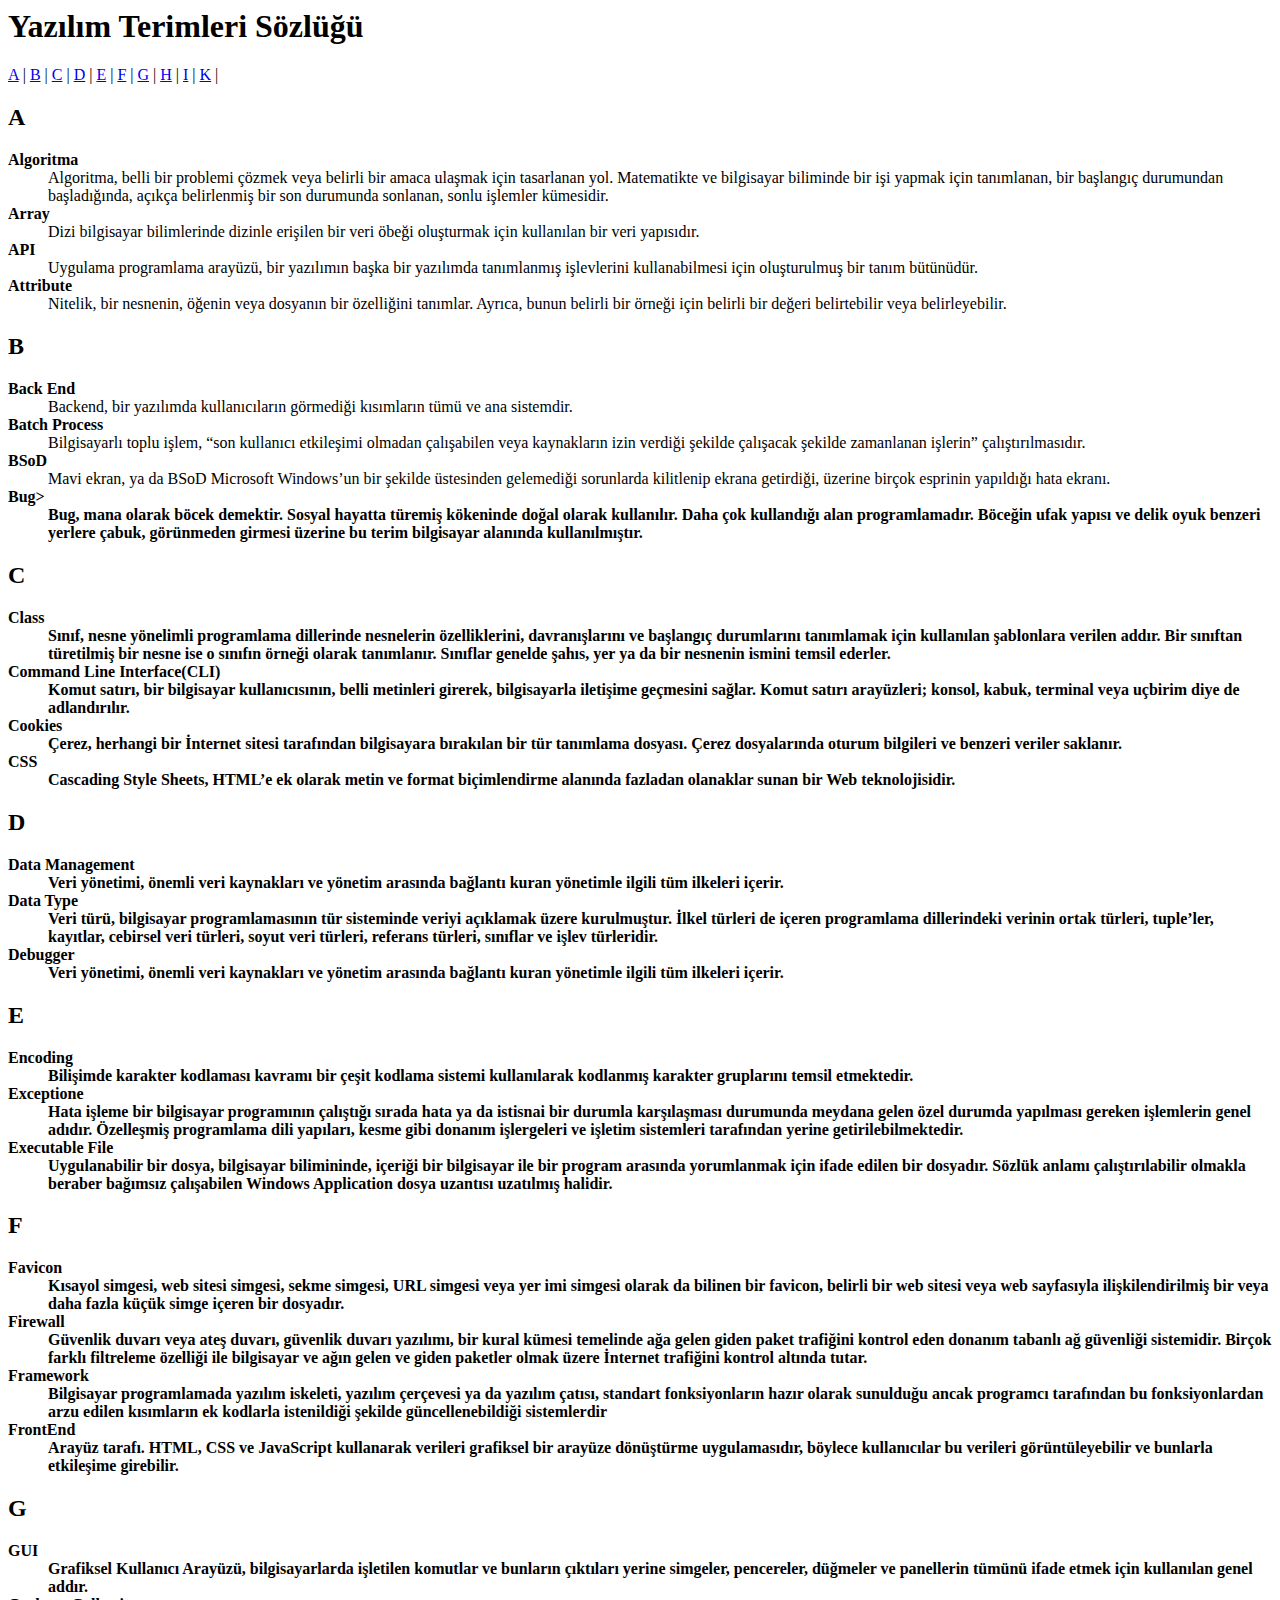
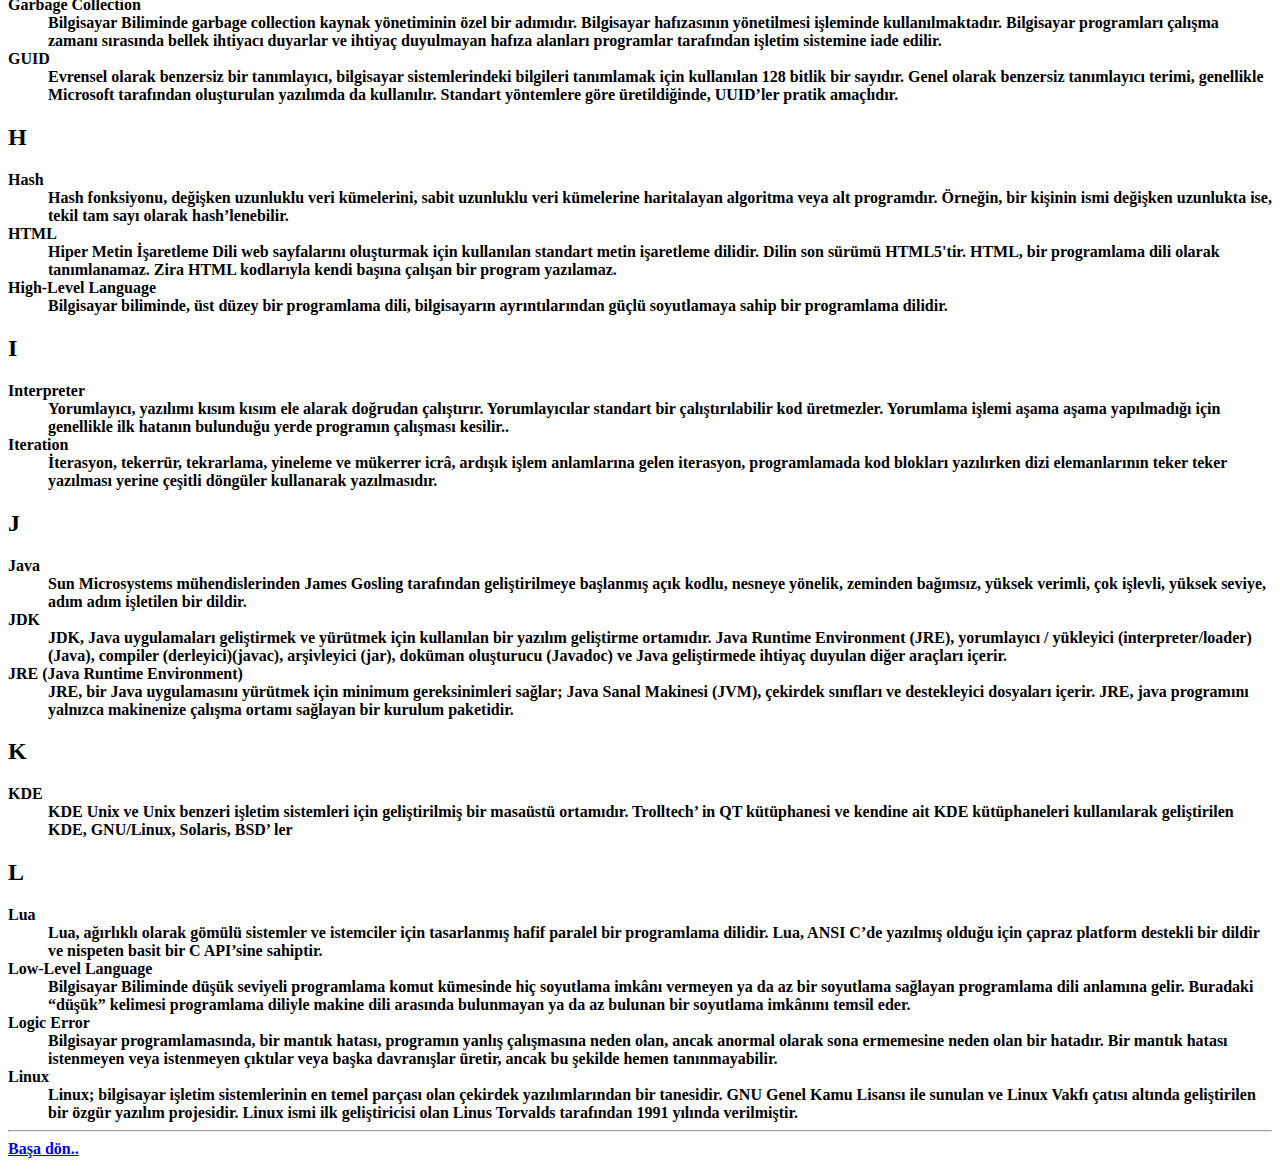
<file: sözlük/2200780003 aslı kandemir.html>
<html>
<head>
    <meta charset="utf-8">
    <title>Yazılım Terimleri Sözlüğü</title>
</head>
<body>
    <h1 id="basadon">Yazılım Terimleri Sözlüğü</h1>
<p> <a href="#A">A</a> | <a href="#B">B</a> | <a href="#C">C</a> | <a href="#D">D</a> | <a href="#E">E</a> | <a href="#F">F</a> | <a href="#G">G</a> | <a href="#H">H</a> | <a href="#I">I</a> | <a href="#K">K</a> |</p>  
  
<h2 id="A">A</h2>
<dl>
    <dt><b>Algoritma</b></dt>
    <dd>Algoritma, belli bir problemi çözmek veya belirli bir amaca ulaşmak için tasarlanan yol. Matematikte ve bilgisayar biliminde bir işi yapmak için tanımlanan, bir başlangıç durumundan başladığında, açıkça belirlenmiş bir son durumunda sonlanan, sonlu işlemler kümesidir.</dd>
    <dt><b>Array</b></dt>
    <dd>Dizi bilgisayar bilimlerinde dizinle erişilen bir veri öbeği oluşturmak için kullanılan bir veri yapısıdır.</dd>
    <dt><b>API</b></dt>
    <dd>Uygulama programlama arayüzü, bir yazılımın başka bir yazılımda tanımlanmış işlevlerini kullanabilmesi için oluşturulmuş bir tanım bütünüdür.</dd>
    <dt><b>Attribute</b></dt>
    <dd>Nitelik, bir nesnenin, öğenin veya dosyanın bir özelliğini tanımlar. Ayrıca, bunun belirli bir örneği için belirli bir değeri belirtebilir veya belirleyebilir.</dd>
</dl>

<h2 id="B">B</h2>
<dl>
    <dt><b>Back End</b></dt>
    <dd>Backend, bir yazılımda kullanıcıların görmediği kısımların tümü ve ana sistemdir.</dd>
    <dt><b>Batch Process</b></dt>
    <dd>Bilgisayarlı toplu işlem, “son kullanıcı etkileşimi olmadan çalışabilen veya kaynakların izin verdiği şekilde çalışacak şekilde zamanlanan işlerin” çalıştırılmasıdır.</dd>
    <dt><b>BSoD</b></dt>
    <dd>Mavi ekran, ya da BSoD Microsoft Windows’un bir şekilde üstesinden gelemediği sorunlarda kilitlenip ekrana getirdiği, üzerine birçok esprinin yapıldığı hata ekranı.</dd>
    <dt><b>Bug></dt>
    <dd>Bug, mana olarak böcek demektir. Sosyal hayatta türemiş kökeninde doğal olarak kullanılır. Daha çok kullandığı alan programlamadır. Böceğin ufak yapısı ve delik oyuk benzeri yerlere çabuk, görünmeden girmesi üzerine bu terim bilgisayar alanında kullanılmıştır.</dd>
</dl>

<h2 id="C">C</h2>
<dl>
    <dt><b>Class</b></dt>
    <dd>Sınıf, nesne yönelimli programlama dillerinde nesnelerin özelliklerini, davranışlarını ve başlangıç durumlarını tanımlamak için kullanılan şablonlara verilen addır. Bir sınıftan türetilmiş bir nesne ise o sınıfın örneği olarak tanımlanır. Sınıflar genelde şahıs, yer ya da bir nesnenin ismini temsil ederler.</dd>
    <dt><b>Command Line Interface(CLI)</b></dt>
    <dd>Komut satırı, bir bilgisayar kullanıcısının, belli metinleri girerek, bilgisayarla iletişime geçmesini sağlar. Komut satırı arayüzleri; konsol, kabuk, terminal veya uçbirim diye de adlandırılır.</dd>
    <dt><b>Cookies</b></dt>
    <dd>Çerez, herhangi bir İnternet sitesi tarafından bilgisayara bırakılan bir tür tanımlama dosyası. Çerez dosyalarında oturum bilgileri ve benzeri veriler saklanır.</dd>
    <dt><b>CSS</b></dt>
    <dd>Cascading Style Sheets, HTML’e ek olarak metin ve format biçimlendirme alanında fazladan olanaklar sunan bir Web teknolojisidir.</dd>
</dl>

<h2 id="D">D</h2>
<dl>
    <dt><b>Data Management</b></dt>
    <dd>Veri yönetimi, önemli veri kaynakları ve yönetim arasında bağlantı kuran yönetimle ilgili tüm ilkeleri içerir.</dd>
    <dt><b>Data Type</b></dt>
    <dd>Veri türü, bilgisayar programlamasının tür sisteminde veriyi açıklamak üzere kurulmuştur. İlkel türleri de içeren programlama dillerindeki verinin ortak türleri, tuple’ler, kayıtlar, cebirsel veri türleri, soyut veri türleri, referans türleri, sınıflar ve işlev türleridir.</dd>
    <dt><b>Debugger</b></dt>
    <dd>Veri yönetimi, önemli veri kaynakları ve yönetim arasında bağlantı kuran yönetimle ilgili tüm ilkeleri içerir.</dd>
</dl>

<h2 id="E">E</h2>
<dl>
    <dt><b>Encoding</b></dt>
    <dd>Bilişimde karakter kodlaması kavramı bir çeşit kodlama sistemi kullanılarak kodlanmış karakter gruplarını temsil etmektedir.</dd>
    <dt><b>Exceptione</b></dt>
    <dd>Hata işleme bir bilgisayar programının çalıştığı sırada hata ya da istisnai bir durumla karşılaşması durumunda meydana gelen özel durumda yapılması gereken işlemlerin genel adıdır. Özelleşmiş programlama dili yapıları, kesme gibi donanım işlergeleri ve işletim sistemleri tarafından yerine getirilebilmektedir.</dd>
    <dt><b>Executable File</b></dt>
    <dd>Uygulanabilir bir dosya, bilgisayar bilimininde, içeriği bir bilgisayar ile bir program arasında yorumlanmak için ifade edilen bir dosyadır. Sözlük anlamı çalıştırılabilir olmakla beraber bağımsız çalışabilen Windows Application dosya uzantısı uzatılmış halidir.</dd>
</dl>

<h2 id="F">F</h2>
<dl>
    <dt><b>Favicon</b></dt>
    <dd>Kısayol simgesi, web sitesi simgesi, sekme simgesi, URL simgesi veya yer imi simgesi olarak da bilinen bir favicon, belirli bir web sitesi veya web sayfasıyla ilişkilendirilmiş bir veya daha fazla küçük simge içeren bir dosyadır.</dd>
    <dt><b>Firewall</b></dt>
    <dd>Güvenlik duvarı veya ateş duvarı, güvenlik duvarı yazılımı, bir kural kümesi temelinde ağa gelen giden paket trafiğini kontrol eden donanım tabanlı ağ güvenliği sistemidir. Birçok farklı filtreleme özelliği ile bilgisayar ve ağın gelen ve giden paketler olmak üzere İnternet trafiğini kontrol altında tutar.</dd>
    <dt><b>Framework</b></dt>
    <dd>Bilgisayar programlamada yazılım iskeleti, yazılım çerçevesi ya da yazılım çatısı, standart fonksiyonların hazır olarak sunulduğu ancak programcı tarafından bu fonksiyonlardan arzu edilen kısımların ek kodlarla istenildiği şekilde güncellenebildiği sistemlerdir</dd>
    <dt><b>FrontEnd</b></dt>
    <dd>Arayüz tarafı. HTML, CSS ve JavaScript kullanarak verileri grafiksel bir arayüze dönüştürme uygulamasıdır, böylece kullanıcılar bu verileri görüntüleyebilir ve bunlarla etkileşime girebilir.</dd>

    <h2 id="G">G</h2>    
    <dl>
        <dt><b>GUI</b></dt>
        <dd>Grafiksel Kullanıcı Arayüzü, bilgisayarlarda işletilen komutlar ve bunların çıktıları yerine simgeler, pencereler, düğmeler ve panellerin tümünü ifade etmek için kullanılan genel addır.</dd>
        <dt><b>Garbage Collection</b></dt>
        <dd>Bilgisayar Biliminde garbage collection kaynak yönetiminin özel bir adımıdır. Bilgisayar hafızasının yönetilmesi işleminde kullanılmaktadır. Bilgisayar programları çalışma zamanı sırasında bellek ihtiyacı duyarlar ve ihtiyaç duyulmayan hafıza alanları programlar tarafından işletim sistemine iade edilir.</dd>
        <dt><b>GUID</b></dt>
        <dd>Evrensel olarak benzersiz bir tanımlayıcı, bilgisayar sistemlerindeki bilgileri tanımlamak için kullanılan 128 bitlik bir sayıdır. Genel olarak benzersiz tanımlayıcı terimi, genellikle Microsoft tarafından oluşturulan yazılımda da kullanılır. Standart yöntemlere göre üretildiğinde, UUID’ler pratik amaçlıdır.</dd>
    </dl>

    <h2 id="H">H</h2>
    <dl>
        <dt><b>Hash</b></dt>
        <dd>Hash fonksiyonu, değişken uzunluklu veri kümelerini, sabit uzunluklu veri kümelerine haritalayan algoritma veya alt programdır. Örneğin, bir kişinin ismi değişken uzunlukta ise, tekil tam sayı olarak hash’lenebilir.</dd>
        <dt><b>HTML</b></dt>
        <dd>Hiper Metin İşaretleme Dili web sayfalarını oluşturmak için kullanılan standart metin işaretleme dilidir. Dilin son sürümü HTML5'tir. HTML, bir programlama dili olarak tanımlanamaz. Zira HTML kodlarıyla kendi başına çalışan bir program yazılamaz.</dd>
        <dt><b>High-Level Language</b></dt>
        <dd>Bilgisayar biliminde, üst düzey bir programlama dili, bilgisayarın ayrıntılarından güçlü soyutlamaya sahip bir programlama dilidir.</dd>
    </dl>

    <h2 id="I">I</h2>
    <dl>
        <dt><b>Interpreter</b></dt>
        <dd>Yorumlayıcı, yazılımı kısım kısım ele alarak doğrudan çalıştırır. Yorumlayıcılar standart bir çalıştırılabilir kod üretmezler. Yorumlama işlemi aşama aşama yapılmadığı için genellikle ilk hatanın bulunduğu yerde programın çalışması kesilir..</dd>
        <dt><b>Iteration</b></dt>
        <dd>İterasyon, tekerrür, tekrarlama, yineleme ve mükerrer icrâ, ardışık işlem anlamlarına gelen iterasyon, programlamada kod blokları yazılırken dizi elemanlarının teker teker yazılması yerine çeşitli döngüler kullanarak yazılmasıdır.</dd>
    </dl>

    <h2 id="J">J</h2>
    <dl>
        <dt><b>Java</b></dt>
        <dd>Sun Microsystems mühendislerinden James Gosling tarafından geliştirilmeye başlanmış açık kodlu, nesneye yönelik, zeminden bağımsız, yüksek verimli, çok işlevli, yüksek seviye, adım adım işletilen bir dildir.</dd>
        <dt><b>JDK</b></dt>
        <dd>JDK, Java uygulamaları geliştirmek ve yürütmek için kullanılan bir yazılım geliştirme ortamıdır. Java Runtime Environment (JRE), yorumlayıcı / yükleyici (interpreter/loader)(Java), compiler (derleyici)(javac), arşivleyici (jar), doküman oluşturucu (Javadoc) ve Java geliştirmede ihtiyaç duyulan diğer araçları içerir.</dd>
        <dt><b>JRE (Java Runtime Environment)</b></dt>
        <dd>
            JRE, bir Java uygulamasını yürütmek için minimum gereksinimleri sağlar; Java Sanal Makinesi (JVM), çekirdek sınıfları ve destekleyici dosyaları içerir. JRE, java programını yalnızca makinenize çalışma ortamı sağlayan bir kurulum paketidir.
        </dd>
    </dl>

    <h2 id="K">K</h2>
    <dl>
        <dt><b>KDE</b></dt>
        <dd>KDE Unix ve Unix benzeri işletim sistemleri için geliştirilmiş bir masaüstü ortamıdır. Trolltech’ in QT kütüphanesi ve kendine ait KDE kütüphaneleri kullanılarak geliştirilen KDE, GNU/Linux, Solaris, BSD’ ler</dd>
    </dl>

    <h2 id="L">L</h2>
    <dl>
        <dt><b>Lua</b></dt>
        <dd>Lua, ağırlıklı olarak gömülü sistemler ve istemciler için tasarlanmış hafif paralel bir programlama dilidir. Lua, ANSI C’de yazılmış olduğu için çapraz platform destekli bir dildir ve nispeten basit bir C API’sine sahiptir.</dd>
        <dt><b>Low-Level Language</b></dt>
        <dd>Bilgisayar Biliminde düşük seviyeli programlama komut kümesinde hiç soyutlama imkânı vermeyen ya da az bir soyutlama sağlayan programlama dili anlamına gelir. Buradaki “düşük” kelimesi programlama diliyle makine dili arasında bulunmayan ya da az bulunan bir soyutlama imkânını temsil eder.</dd>
        <dt><b>Logic Error</b></dt>
        <dd>Bilgisayar programlamasında, bir mantık hatası, programın yanlış çalışmasına neden olan, ancak anormal olarak sona ermemesine neden olan bir hatadır. Bir mantık hatası istenmeyen veya istenmeyen çıktılar veya başka davranışlar üretir, ancak bu şekilde hemen tanınmayabilir.</dd>
        <dt><b>Linux</b></dt>
        <dd>Linux; bilgisayar işletim sistemlerinin en temel parçası olan çekirdek yazılımlarından bir tanesidir. GNU Genel Kamu Lisansı ile sunulan ve Linux Vakfı çatısı altında geliştirilen bir özgür yazılım projesidir. Linux ismi ilk geliştiricisi olan Linus Torvalds tarafından 1991 yılında verilmiştir.</dd>
    </dl>
    <hr>
    <a href="#basadon">Başa dön..</a>
</body>
</html>
</file>
